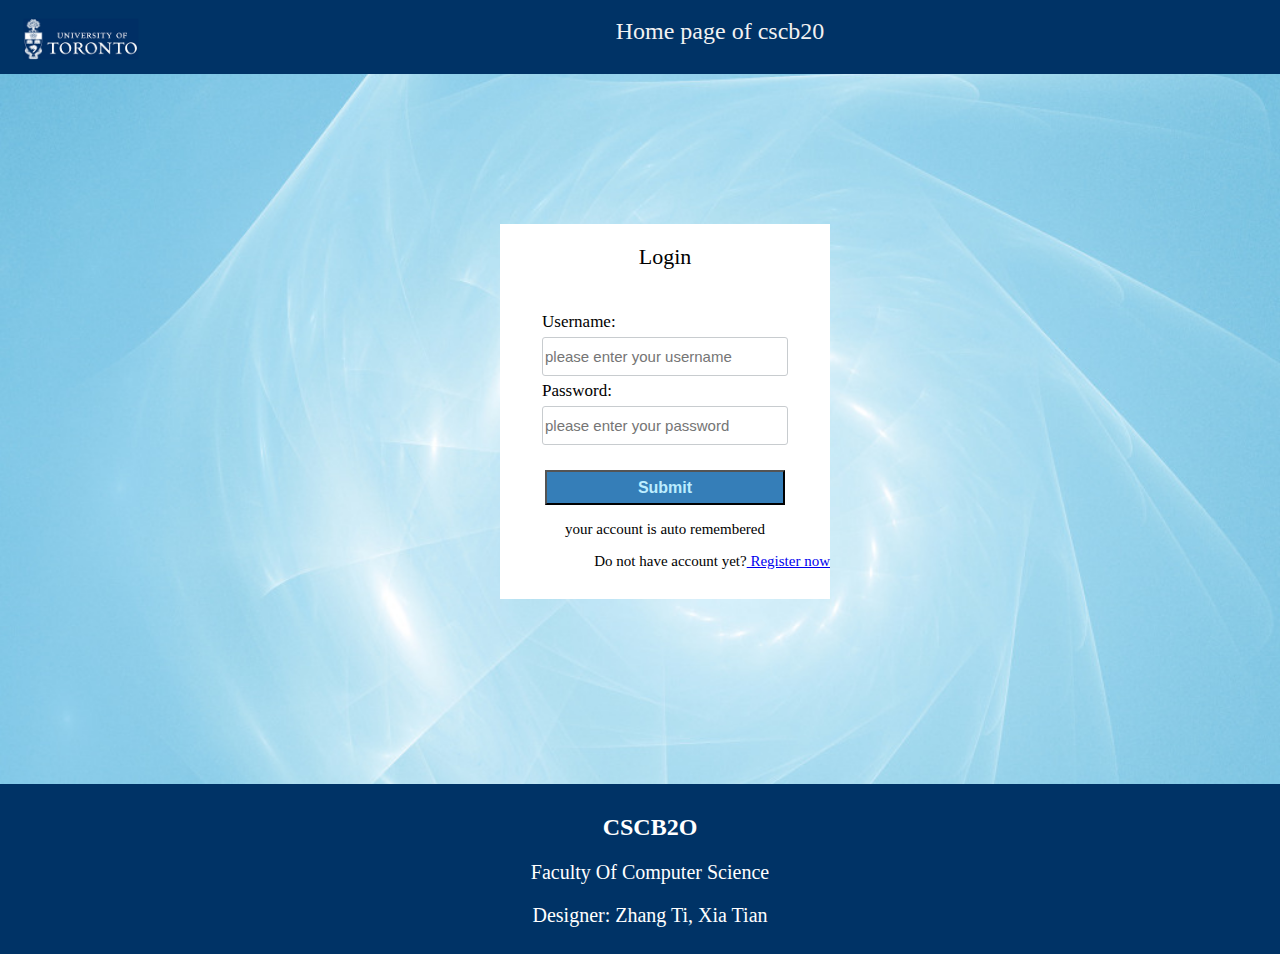
<file: templates/loginPage.html>
<!DOCTYPE html>
<html>
<head>
	<link rel="stylesheet" type="text/css" href="../static/assignment.css">
  	<link rel="stylesheet" type="text/css" href="../static/optionBar.css">
  	<link rel="stylesheet" type="text/css" href="../static/footer.css">
	<link rel="stylesheet" type="text/css" href="../static/login.css">
</head>
<body>
	<div class="optionBar"><!-- top bar starts-->
	    <img src="../static/img/utlogo.png">
	    <a href="/public">Home page of cscb20</a>
	</div><!-- top bar ends-->

	<div class="sider">
		<div class="index">
			<form method="post">
				<p class="headline">Login</p>
				<p class="astyle">Username:</p>
				<input type=text name=username placeholder="please enter your username">
				<p class="astyle">Password:</p>
				<input type=text name=password placeholder="please enter your password">
	  			<p><input type=submit value=Submit>
				<p class="bstyle">your account is auto remembered</p>
				<p class="cstyle"> Do not have account yet?<a href ="/newuser" target="_blank"> Register now</a></p>
			</form>
		</div>
	</div>
	<div class="footer">
    	<footer>
        	<h2>CSCB2O</h2>
        	<a href="http://web.cs.toronto.edu/people/faculty.htm"><p>Faculty Of Computer Science</p></a>
        	<p>Designer: Zhang Ti, Xia Tian</p>
      	</footer>
  	</div>
</body>
</html>
</file>
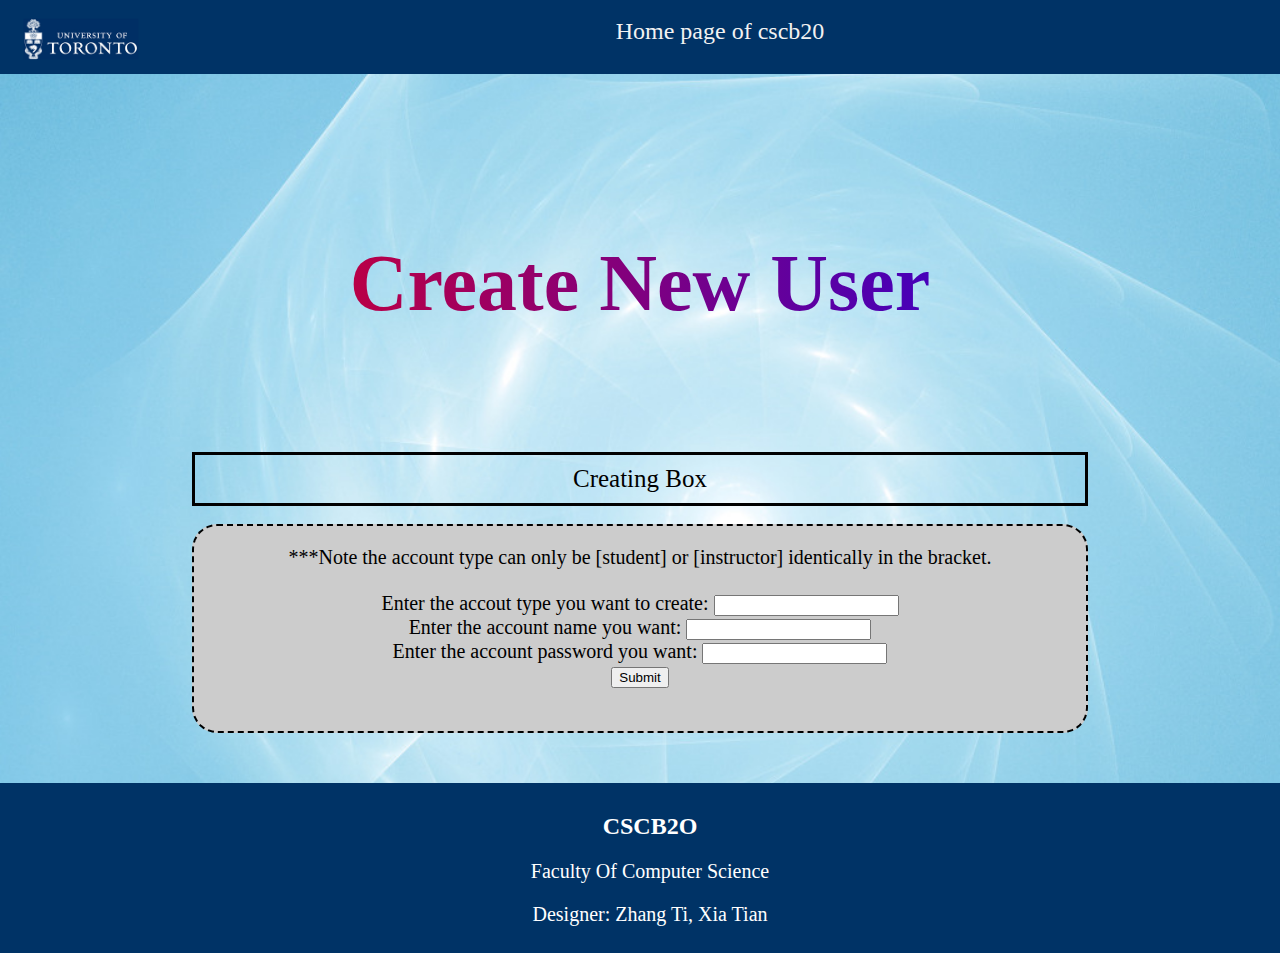
<file: templates/newuser.html>
<!DOCTYPE html><!-- 注册新用户的界面-->
<html>

<head>
	<link rel="stylesheet" type="text/css" href="../static/assignment.css">
  	<link rel="stylesheet" type="text/css" href="../static/optionBar.css">
  	<link rel="stylesheet" type="text/css" href="../static/footer.css">

  	<script src="https://ajax.googleapis.com/ajax/libs/jquery/3.3.1/jquery.min.js"></script>
  	<script>
		function hide()
		{
			$(".editMark").hide();
		}
	</script>
</head>

<body>
	<div class="optionBar"><!-- top bar starts-->
	    <img src="../static/img/utlogo.png">
	    <a href="/public">Home page of cscb20</a>
	</div><!-- top bar ends-->

	<div id="pageName">
    	<h1>Create New User</h1>
  	</div>

	<!--  填写注册信息的地方 -->
  	<div class="box-title">Creating Box</div><br>
  	<div class="box-content" onload="hide()">
      <div class="newUser">
       		<form method="post" action="/createNewuser">
            ***Note the account type can only be [student] or [instructor] identically in the bracket.<br><br>
       			Enter the accout type you want to create: <input type="text" name="type"></input><br>
       			Enter the account name you want: <input type="text" name="username"></input><br>
       			Enter the account password you want: <input type="text" name="password"></input><br>
       			<input type="submit"><br><br>
			    </form>
		  </div>
	  </div>
  	<div class="space"></div>

	<div class="footer">
    	<footer>
        	<h2>CSCB2O</h2>
        	<a href="http://web.cs.toronto.edu/people/faculty.htm"><p>Faculty Of Computer Science</p></a>
        	<p>Designer: Zhang Ti, Xia Tian</p>
      	</footer>
  	</div>

</body>

</html>
</file>
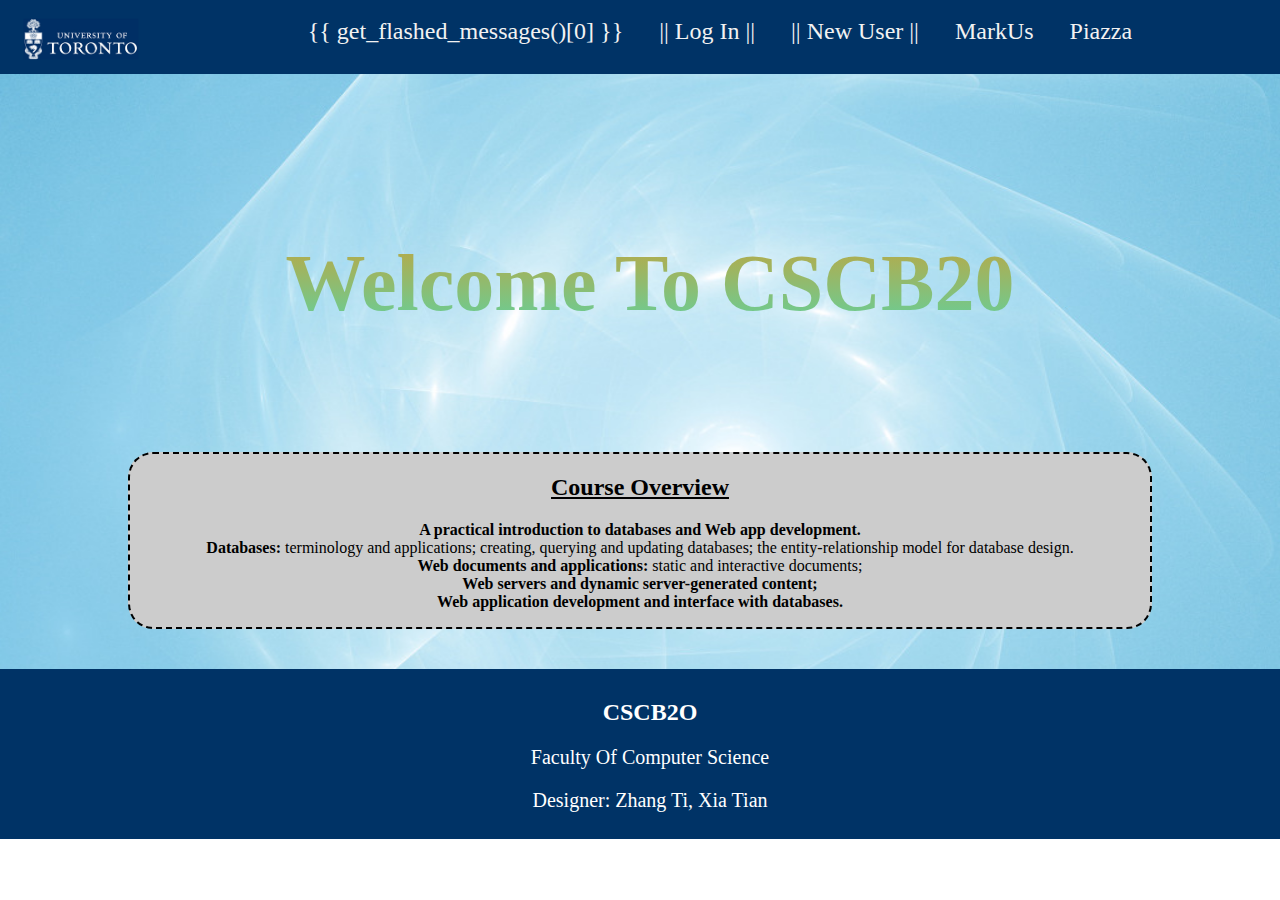
<file: templates/public.html>
<!DOCTYPE html><!-- 没登录时可以看到的界面-->
<html>

<head>
  <link rel="stylesheet" type="text/css" href="../static/index.css">
  <link rel="stylesheet" type="text/css" href="../static/optionBar.css">
  <link rel="stylesheet" type="text/css" href="../static/footer.css">
</head>

<script>
  alert("You are not logged in.");
</script>

<body>
  <div class="optionBar"><!-- top bar starts-->
    <img src="../static/img/utlogo.png">
    <a>{{ get_flashed_messages()[0] }}</a>
    <a href="/login">|| Log In ||</a>
    <a href="/newuser">|| New User ||</a>
    <a href="https://markus.utsc.utoronto.ca">MarkUs</a>
    <a href="https://piazza.com">Piazza</a>
  </div><!-- top bar ends-->

  <div id="pageName">
    <h1>Welcome To CSCB20</h1>
  </div>

  <!-- main material starts-->
  <div class="section">
    <h2>Course Overview</h2>
    <p><b>A practical introduction to databases and Web app development.</b><br><b>Databases: </b>terminology and applications; creating, querying and updating databases; the entity-relationship model for database design. <br><b>Web documents and applications: </b>static and interactive documents; <br><b>Web servers and dynamic server-generated content; </b><br><b>Web application development and interface with databases.</b></p>
  </div>
  <!-- main material ends-->
  
  <div class="footer">
    <footer>
        <h2>CSCB2O</h2>
        <a href="http://web.cs.toronto.edu/people/faculty.htm"><p>Faculty Of Computer Science</p></a>
        <p>Designer: Zhang Ti, Xia Tian</p>
      </footer>
  </div>

</body>
</file>
<file: static/assignment.css>
body {
  margin: 0;
  min-height: 100%;
}

#pageName {
  font-size: 40px;
  text-align: center;
  padding: 10px;
  margin-top: 100px;
  margin-bottom: 60px;
  background: linear-gradient(to right, red, blue);
  -webkit-background-clip: text;
  color: transparent;
}

.box-title {
  color: black;
  font-size: 25px;
  margin-left:15%;
  margin-right:15%;
  padding: 10px;
  text-align: center;
  border:solid;
}

.box-content{
  color: black;
  font-size: 20px;
  margin-left:15%;
  margin-right:15%;
  padding: 20px;
  text-align: center;
  border: 2px dashed black;
  border-radius:25px;
  background: #CCCCCC;
}

.box-content a{/*link especial*/
  text-decoration: none;
  color: blue;
}

.box-content a:hover { 
  text-decoration:underline;
  color: red;
}

.space {
  margin-bottom: 40px;/*dummy line*/
}
</file>
<file: static/optionBar.css>
.optionBar {
  overflow: scroll;
  background: #003366;
  padding-top: 4px;
  padding-left: 15px;
  padding-right: 10px;
  width: 100%;
  top: 0px;
  position: sticky;
  text-align: center;
}

.optionBar img{
  width: 130px;
  height: 70px;
  float: left;
  object-fit: auto;
}

.optionBar a {
  color: #f2f2f2;
  padding: 13px 16px;
  text-align: center;
  line-height: 55px;
  font-size: 24px;
  text-decoration: none;
}

.optionBar a:hover {
  background: white;
  color: #003366;;
  border-bottom: 2px solid white;
  margin-bottom: 5px;
  font-size: 22px;
}

.active {
  font-weight: bold;
  border-bottom: 4px solid white;
  margin-bottom: 6px;
}
</file>
<file: static/footer.css>
body {
  margin: 0;
  height: 100%;
  position: relative;/*stick the footer*/
  padding-bottom: 180px;
  /*Do not change this line, <150 will cover the footer*/
  background: url(img/background2.jpg);
  background-size:100% 100%;
  background-repeat:no-repeat;
  min-height: 500px;
}

.footer{
    background-color:#003366;
    color: white;
    width: 100%;
    height: 150px;
    padding: 10px;
    text-align: center;
    bottom: 0px;
    position: absolute;/*stick the footer*/
}

.footer h2{
  float: left;
  width:100%;
  text-align:center;
  color: white;
}

.footer a{ 
  text-decoration:none;
} 

.footer a:hover { 
  text-decoration:underline;
  color: red
} 

.footer p{
  float: center;
  padding: -10px;
  text-align:center;
  color: white;
  font-size: 20px;
  margin-top: 0px;
}
</file>
<file: static/login.css>
.sider{
    width:330px;
    min-height:100%;
    height:550px;
    overflow:hide;
    margin:auto;
}
.sider .index{
    width:330px;
    height:375px;
    background-color:white;
    margin: 150px 25px;
}
.headline{
	font-size: 22px;
	text-align: center;
	padding: 20px;
}
input[type="text"],
input[type="submit"]{
	-web-kit-appearance:none;
	-moz-appearance: none;
	display: block;
	margin: 0 auto;
	font-size:15px;
	width: 240px;
}
input[type="text"]{
	height:35px;
	border-radius:3px;
	border:1px solid #c8cccf;
	color:#6a6f77;	outline:0;
}
input[type="submit"]{
	margin-top: 25px;
	height: 35px;
	background: #357eb8;
	color: #bcedff;
	font-weight: bold;
	font-size: 16px;
}input[type="submit"]:hover{
    background: #0e62a3;
    cursor: pointer;
}
.astyle{
	margin: 5px 0 5px 42px;
	font-size:17px;
	color: black;
}
.bstyle{
    text-align: center;
    font-size: 15px;
}
.cstyle{
    text-align: right;
    font-size: 15px;
}
</file>
<file: static/index.css>
#pageName {
  color: black;
  font-size: 40px;
  text-align: center;
  padding: 10px;
  width: 70%;
  margin-left: 15%;
  margin-top: 100px;
  margin-bottom: 60px;
  background-image: linear-gradient(to bottom,#F80, #2ED);
     -webkit-background-clip: text;/*do not work with safari*/
     -webkit-text-fill-color: transparent;
}

.section {
  text-align: center;
  color: black;
  margin: 30px;
  margin-left: 10%;
  margin-right: 10%;
  border: 2px dashed black;
  border-radius:25px;
  background: #CCCCCC;
}

a{
  text-decoration: none;
  color: blue;
}

a:hover { 
  text-decoration:underline;
  color: red
} 
.section h2{
  text-decoration: underline;
}
</file>
